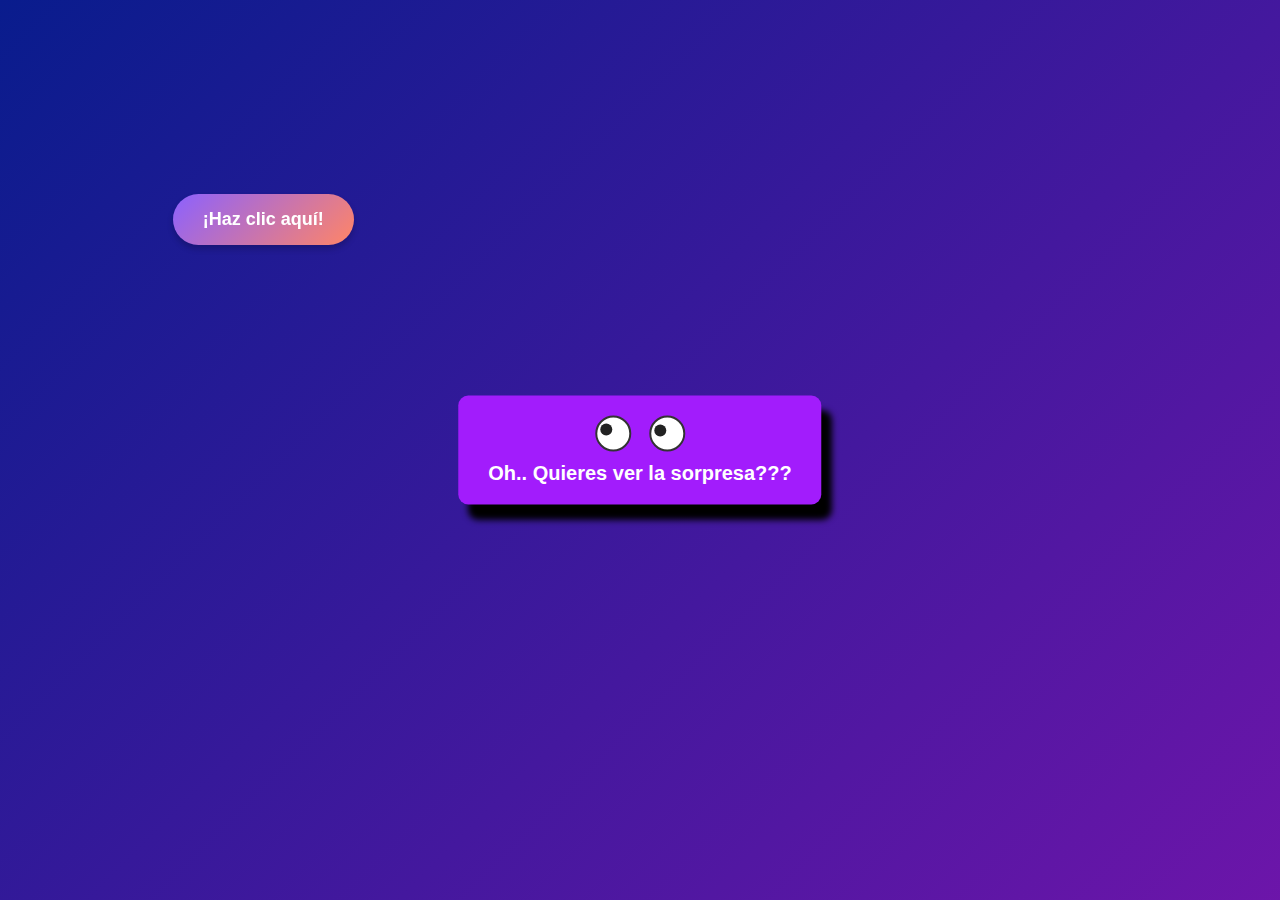
<file: index.html>
<!DOCTYPE html>
<html lang="en">
<head>
    <meta charset="UTF-8">
    <meta name="viewport" content="width=device-width, initial-scale=1.0">
    <title>¡Persígueme!</title>
    <style>
        body {
            margin: 0;
            padding: 0;
            display: flex;
            justify-content: center;
            align-items: center;
            height: 100vh;
            background: linear-gradient(135deg, #091c8d, #8d13b3, #cb19db, #0ad6dd);
            background-size: 400% 400%;
            animation: moverFondo 10s ease-in-out infinite;
            overflow: hidden;
            font-family: Arial, sans-serif;
        }

        @keyframes moverFondo {
            0% {
                background-position: 0% 40%;
            }
            50% {
                background-position: 100% 50%;
            }
            100% {
                background-position: 0% 40%;
            }
        }

        #mensaje {
            position: absolute;
            top: 50%;
            left: 50%;
            transform: translate(-50%, -50%);
            background: rgb(162, 28, 252);
            color: #ffffff;
            padding: 20px 30px;
            border-radius: 10px;
            box-shadow: 10px 15px 6px black;
            font-size: 20px;
            font-weight: bold;
            text-align: center;
            z-index: 5;
        }

        #boton {
            position: fixed; /* Cambiado de absolute a fixed */
            padding: 15px 30px;
            background: linear-gradient(135deg, #8b61ff, #ff8566);
            color: white;
            border: none;
            border-radius: 50px;
            cursor: pointer;
            font-size: 18px;
            font-weight: bold;
            box-shadow: 0 4px 6px rgba(0, 0, 0, 0.2);
            transition: transform 0.3s ease, background-color 0.3s ease;
            left: 50%; /* Posición inicial centrada */
            top: 60%;
            transform: translate(-50%, -50%);
            z-index: 10;
            
        }

        #boton:hover {
            transform: scale(1.2);
            background: linear-gradient(135deg, #230fda, #d609aa);
        }

        @media (max-width: 600px) {
            #boton {
                font-size: 16px;
                padding: 12px 20px;
            }
            #mensaje {
                font-size: 16px;
                padding: 15px 10px;
            }
        }

        #ojos {
            display: flex;
            justify-content: center;
            gap: 18px;
            margin-bottom: 10px;
        }
        .ojo {
            width: 32px;
            height: 32px;
            background: #fff;
            border: 2px solid #333;
            border-radius: 50%;
            position: relative;
            overflow: hidden;
            display: flex;
            align-items: center;
            justify-content: center;
        }
        .pupila {
            width: 12px;
            height: 12px;
            background: #222;
            border-radius: 50%;
            position: absolute;
            left: 10px;
            top: 10px;
            transition: left 0.1s, top 0.1s;
        }
    </style>
</head>
<body>
    <div id="mensaje">
        <div id="ojos">
            <div class="ojo"><div class="pupila"></div></div>
            <div class="ojo"><div class="pupila"></div></div>
        </div>
        Oh.. Quieres ver la sorpresa???
    </div>
    <button id="boton">¡Haz clic aquí!</button>

    <script>
        const boton = document.getElementById('boton');
        const mensaje = document.getElementById('mensaje');
        const ojos = document.querySelectorAll('.ojo');
        const pupilas = document.querySelectorAll('.pupila');
        let movimientos = 0;

        // Función para verificar colisión entre dos rectángulos
        function colisiona(rect1, rect2) {
            return !(
                rect1.right < rect2.left ||
                rect1.left > rect2.right ||
                rect1.bottom < rect2.top ||
                rect1.top > rect2.bottom
            );
        }

        // Función para mover el botón a una posición aleatoria sin superponerse al mensaje
        function moverBoton() {
            if (movimientos < 12) {
                const anchoVentana = window.innerWidth;
                const altoVentana = window.innerHeight;
                const margen = 10;

                const botonRect = boton.getBoundingClientRect();
                const botonAncho = botonRect.width;
                const botonAlto = botonRect.height;

                const mensajeRect = mensaje.getBoundingClientRect();

                const maxX = anchoVentana - botonAncho - margen;
                const maxY = altoVentana - botonAlto - margen;

                let nuevoX, nuevoY, intentos = 0, maxIntentos = 200;
                let botonNuevoRect = {};

                do {
                    nuevoX = Math.random() * (maxX - margen) + margen;
                    nuevoY = Math.random() * (maxY - margen) + margen;
                    botonNuevoRect = {
                        left: nuevoX,
                        top: nuevoY,
                        right: nuevoX + botonAncho,
                        bottom: nuevoY + botonAlto
                    };
                    intentos++;
                    // Si no hay suficiente espacio, rompe el bucle para evitar bloqueo
                    if (intentos > maxIntentos) break;
                } while (
                    colisiona(botonNuevoRect, mensajeRect)
                );

                boton.style.left = `${nuevoX}px`;
                boton.style.top = `${nuevoY}px`;
                boton.style.transform = "none";

                if (movimientos > 0) {
                    const mensajes = [
                        "Uy, casi! >:) ",
                        "jeje ,ahora sí dale 😏!",
                        "Casiii!",
                        "Eso es todo ???",
                        "Uyuyuy",
                        "buajajja",
                        "Pero quieres darle ya ??",
                        "jeje , no tan rápido!",
                        "¡Eres persistente!",
                        "¿Te estás divirtiendo?",
                        "¡Ya casi lo logras!",
                        "¡Un poco más!"
                    ];
                    mensaje.childNodes[mensaje.childNodes.length - 1].textContent = mensajes[Math.floor(Math.random() * mensajes.length)];
                }

                movimientos++;
                moverPupilas();
            } else {
                mensaje.childNodes[mensaje.childNodes.length - 1].textContent = "¡jeje , me pillaste!";
                boton.removeEventListener('mouseover', moverBoton);
            }
        }

        // Mueve las pupilas hacia el botón
        function moverPupilas() {
            const botonRect = boton.getBoundingClientRect();
            const mensajeRect = mensaje.getBoundingClientRect();
            const ojosRect = ojos[0].parentElement.getBoundingClientRect();

            // Coordenadas del centro del botón
            const botonCentroX = botonRect.left + botonRect.width / 2;
            const botonCentroY = botonRect.top + botonRect.height / 2;

            ojos.forEach((ojo, i) => {
                const ojoRect = ojo.getBoundingClientRect();
                const ojoCentroX = ojoRect.left + ojoRect.width / 2;
                const ojoCentroY = ojoRect.top + ojoRect.height / 2;

                // Vector desde el ojo al botón
                let dx = botonCentroX - ojoCentroX;
                let dy = botonCentroY - ojoCentroY;

                // Limitar el movimiento de la pupila
                const maxDist = 8;
                const dist = Math.sqrt(dx * dx + dy * dy);
                if (dist > maxDist) {
                    dx = dx * maxDist / dist;
                    dy = dy * maxDist / dist;
                }

                pupilas[i].style.left = `${10 + dx}px`;
                pupilas[i].style.top = `${10 + dy}px`;
            });
        }

        boton.addEventListener('mouseover', moverBoton);
        boton.addEventListener('click', () => {
            mensaje.childNodes[mensaje.childNodes.length - 1].textContent = '¡Redirigiendo a la cumpleañera 😆...';
            setTimeout(() => {
                window.location.href = 'tarjeta.html';
            }, 1000);
        });
        boton.addEventListener('touchstart', function(e) {
            moverBoton();
            e.preventDefault();
        });

        // Centrar el botón al cargar y mover pupilas
        window.onload = () => {
            const anchoVentana = window.innerWidth;
            const altoVentana = window.innerHeight;
            const margen = 10;

            const botonRect = boton.getBoundingClientRect();
            const botonAncho = botonRect.width;
            const botonAlto = botonRect.height;

            const mensajeRect = mensaje.getBoundingClientRect();

            const maxX = anchoVentana - botonAncho - margen;
            const maxY = altoVentana - botonAlto - margen;

            let nuevoX, nuevoY, intentos = 0, maxIntentos = 200;
            let botonNuevoRect = {};

            do {
                nuevoX = Math.random() * (maxX - margen) + margen;
                nuevoY = Math.random() * (maxY - margen) + margen;
                botonNuevoRect = {
                    left: nuevoX,
                    top: nuevoY,
                    right: nuevoX + botonAncho,
                    bottom: nuevoY + botonAlto
                };
                intentos++;
                if (intentos > maxIntentos) break;
            } while (
                colisiona(botonNuevoRect, mensajeRect)
            );

            boton.style.left = `${nuevoX}px`;
            boton.style.top = `${nuevoY}px`;
            boton.style.transform = "none";
            moverPupilas();
        };

        // Mueve las pupilas si la ventana cambia de tamaño
        window.addEventListener('resize', moverPupilas);
    </script>
</body>
</html>
</file>
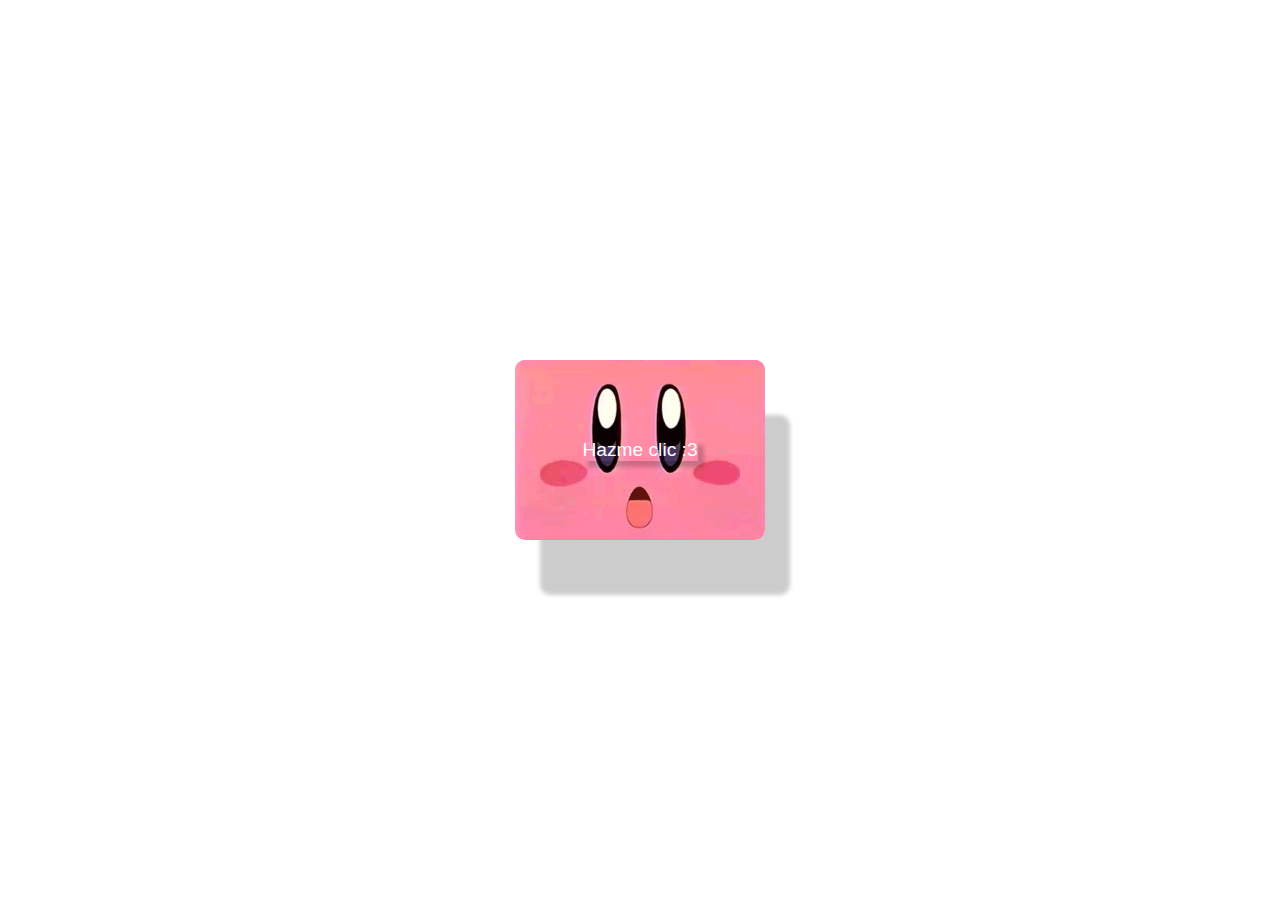
<file: tarjeta.html>
<!DOCTYPE html>
<html lang="en">
<head>
    <meta charset="UTF-8">
    <meta name="viewport" content="width=device-width, initial-scale=1.0">
    <title>Feliz Cumpleaños</title>
    <link rel="stylesheet" href="stylr.css">
    <link rel="stylesheet" href="cora.css">
</head>
<body>
    <div class="sobre" onclick="abrirSobre()">
        <div class="tapa"></div>
        <p>Hazme clic :3</p>
    </div>
    <div class="card oculto">
        
        <div class="kirbi"><img src="./img/7V0.gif" alt="kirbi"></div>
        <h1>¡Feliz Cumpleaños kamiiii!</h1>
        <p>Espero que este día esté lleno de alegría, risas y momentos inolvidables. ¡Gracias por ser una persona tan especial en mi vida!</p>
        <p>🎉🎂🎁</p>
        <p>Con mucho cariño,</p>
        <p>Tu mejor amigo</p><div class="loader"><div></div></div>
        
          
    </div>
    <script src="script.js"></script>
</body>
</html>
</file>
<file: stylr.css>
body {
    font-family: Arial, sans-serif;
    background-image: url('https://img.freepik.com/vector-premium/fondo-brillo-iridescente-gradiente-vectorial_921039-8300.jpg?w=1060');
    background-repeat: no-repeat;
    background-size: cover;

display: flex;
    justify-content: center;
    align-items: center;
    height: 100vh;
    margin: 0;
    flex-direction: column;
    overflow: hidden; 
}
.sobre {
    position: relative;
    width: 250px; 
    height: 180px; 
    background-image: url(./img/3vn.gif); 
    background-size: cover;
    background-position: center; 
    border-radius: 10px;
    box-shadow: 25px 55px 4px rgba(0, 0, 0, 0.2);
    cursor: pointer;
    text-align: center;
    display: flex;
    justify-content: center;
    align-items: center;
    flex-direction: column;
    transition: transform 0.5s ease, opacity 0.5s ease;
    z-index: 2;
}

.sobre .tapa {
    position: absolute;
    top: 0;
    width: 100%;
    height: 50%; 
    background-image: url(./img/3vn.gif);
    background-size: cover; 
    background-position: center top; 
    border-radius: 10px 10px 0 0;
    transform-origin: top;
    transition: transform 0.5s ease;
}

.sobre p {
    color: #ffffff;
    box-shadow: 6px 6px 4px rgba(0, 0, 0, 0.2);
    font-size: 1.2em;
    font-family: 'Franklin Gothic Medium', 'Arial Narrow', Arial, sans-serif;
    margin: 0;
    z-index: 1;
}

.sobre.abierto .tapa {
    transform: rotateX(180deg);
}

.sobre.abierto {
    animation: caer 1s ease forwards;
}

@keyframes caer {
    0% {
        transform: translateY(0);
    }
    100% {
        transform: translateY(100vh);
        opacity: 0;
    }
}

@keyframes levitacion {
    0% {
        transform: translateY(5%);
    }
    50% {
        transform: translateY(0%);
    }
    100% {
        transform: translateY(5%);
    }
}

.card {
    background-color: #fff;
    border-radius: 15px;
    box-shadow: 0 4px 8px rgba(0, 0, 0, 0.2);
    padding: 20px;
    text-align: center;
    max-width: 400px;
    width: 90%;
    opacity: 0;
    transform: scale(0.5); 
    transition: opacity 1s ease, transform 1s ease;
    z-index: 1;
    position: relative; 
}

.card .kirbi {
    position: absolute; 
    top: -135px; 
    left: 35%; 
    transform: translateX(-50%); 
    width: 150px; 
    height: 150px; 
    z-index: 2; 
    background: none;
}

.card .kirbi img {
    width: 100%; 
    height: 100%;
    object-fit: cover;
    border-radius: 0; 
}

.card.oculto {
    display: none;
    animation: levitacion 3s infinite;
}

.card.mostrar {
    display: block;
    opacity: 1;
    transform: scale(1);
}

.card h1 {
    color: #ff6f61;
    font-size: 2.5em;
    margin-bottom: 10px;
}

.card p {
    color: #333;
    font-size: 1.2em;
    margin: 10px 0;
}

.card p:last-child {
    font-size: 1em;
    color: #555;
}

.confetti {
    position: absolute;
    width: 10px;
    height: 10px;
    background-color: #ff6f61;
    border-radius: 50%;
    animation: confetti-explosion 2s ease-out forwards;
    z-index: 0;
}

@keyframes confetti-explosion {
    0% {
        transform: translate(0, 0) rotate(0deg);
        opacity: 1;
    }
    50% {
        transform: translate(calc(var(--x) * 1.5), calc(var(--y) * 1.5)) rotate(180deg);
        opacity: 1;
    }
    100% {
        transform: translate(calc(var(--x) * 3), calc(var(--y) * 3 + 100px)) rotate(360deg);
        opacity: 0;
    }
}
</file>
<file: cora.css>
.loader {
    display: flex;
    position: absolute;
    width: 80px;
    height: 80px;
    transform: rotate(45deg);
    transform-origin: 40px 40px;
}

.loader div,
.card .loader div {
    position: absolute;
    width: 32px;
    height: 32px;
    background: red;
    animation: loader45 1.2s infinite cubic-bezier(0.215, 0.61, 0.355, 1);
}

.loader div:before,
.loader div:after,
.card .loader div:before,
.card .loader div:after {
    content: " ";
    position: absolute;
    display: block;
    width: 32px;
    height: 32px;
    background: red;
}

.loader div:before,
.card .loader div:before {
    left: -24px;
    border-radius: 50% 0 0 50%;
}

.loader div:after,
.card .loader div:after {
    top: -24px;
    border-radius: 50% 50% 0 0;
}

@keyframes loader45 {
    0% {
        transform: scale(0.95);
    }
    5% {
        transform: scale(1.1);
    }
    39% {
        transform: scale(0.85);
    }
    45% {
        transform: scale(1);
    }
    60% {
        transform: scale(0.95);
    }
    100% {
        transform: scale(0.9);
    }
}

.card .loader {
    width: 40px; 
    height: 40px;
    margin: 10px auto;
    position: relative; 
    transform: rotate(45deg);
    transform-origin: 20px 20px;
}

.card .loader div {
    top: 12px;
    left: 12px;
    width: 16px;
    height: 16px;
}

.card .loader div:before,
.card .loader div:after {
    width: 16px;
    height: 16px;
}

.card .loader div:before {
    left: -12px;
}

.card .loader div:after {
    top: -12px;
}
</file>
